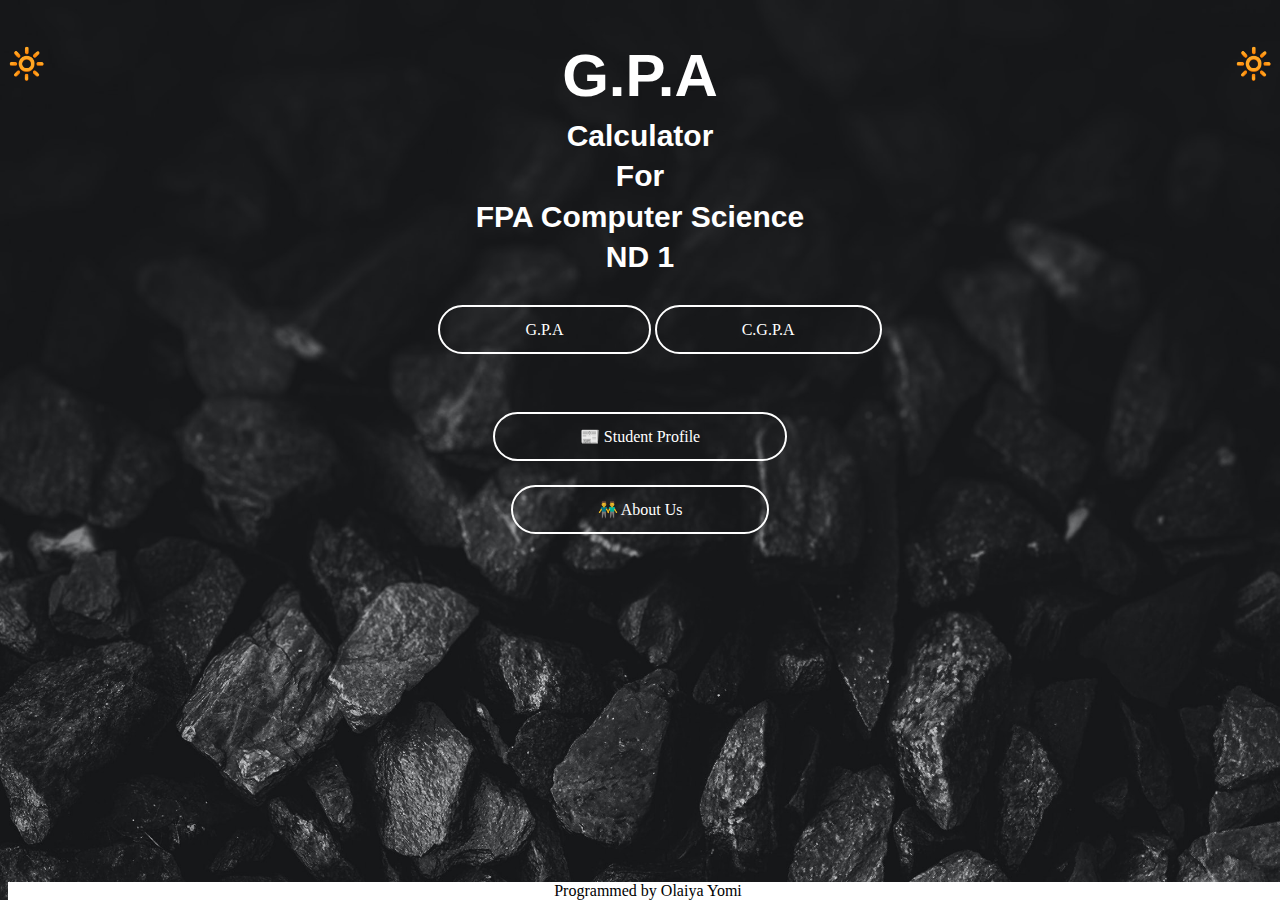
<file: index.html>
<html lang="en">
<head>
    <meta charset="UTF-8">
    <meta http-equiv="X-UA-Compatible" content="IE=edge">
    <meta name="viewport" content="width=device-width, initial-scale=1.0">
    <title>GPA CALCULATOR</title>
    <link rel="stylesheet" href="index.css">
</head>
<body>
    <br>
    <h1 style="float: left;">&#128262</h1><h1 style="float: right;">&#128262</h1>
    <div id="div1">
        <h1 id="head">G.P.A</h1>
        <h1>Calculator</h1>
        <h1>For</h1>
        <h1>FPA Computer Science</h1>
        <h1>ND 1</h1>
    </div>
    <br>
        <ul>
            <a id="a" href="name.html">G.P.A</a>
       
            <a id="a2" href="name.html">C.G.P.A</a>
        </ul>
        <br>
        <br>
        <br>
        <br>
            <a id="stu_pro" href="stu_p.html">&#128240 Student Profile</a><br>
            <br>
            <br>
            <br>
            <a id="Abo_us" href="about_us.html">&#128108 About Us</a>
            <h1 style="color: transparent">hi</h1>
            <footer>Programmed by Olaiya Yomi</footer>
        
   




<script src="input.js"></script> 
</body>
</html>
</file>
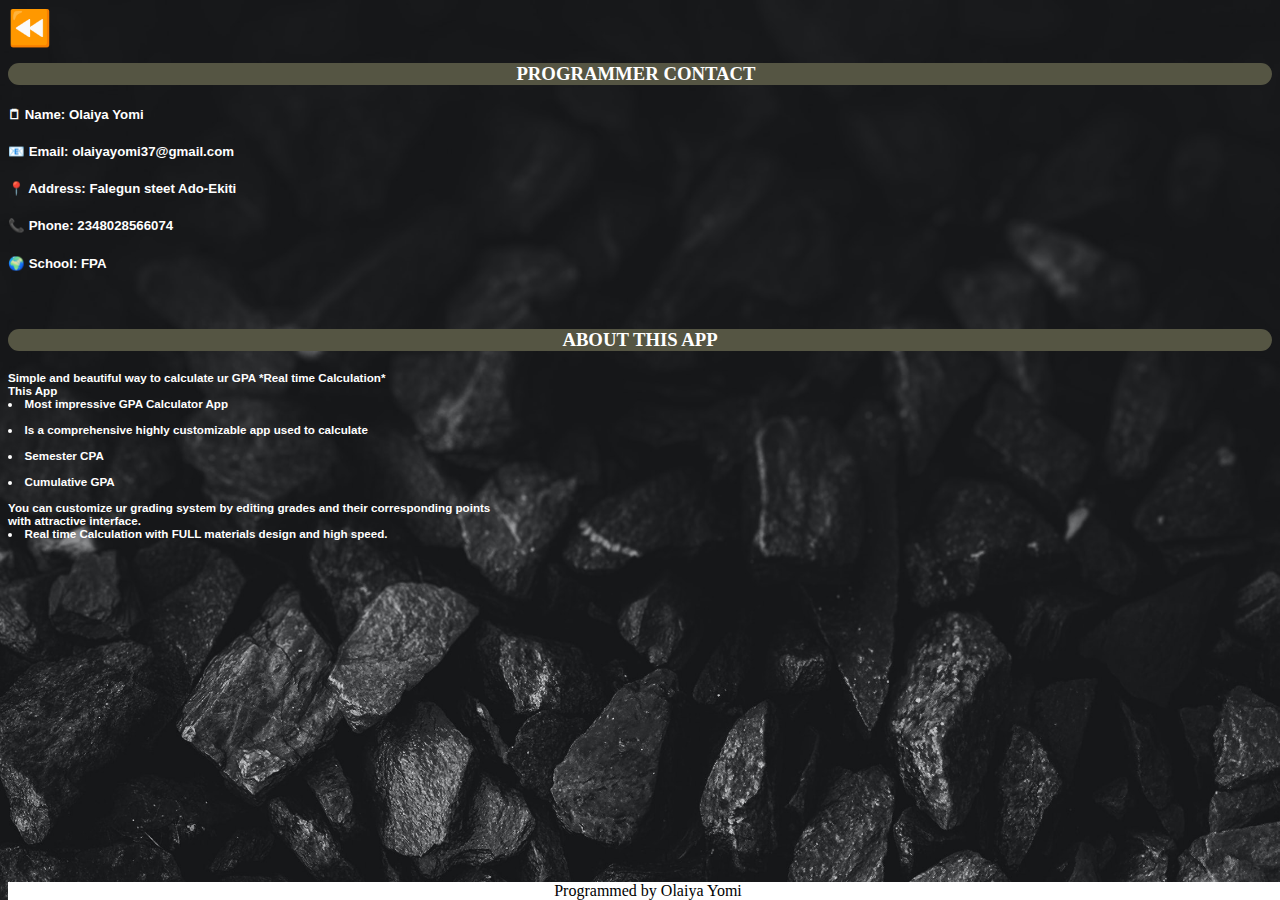
<file: about_us.html>
<html lang="en">
<head>
    <meta charset="UTF-8">
    <meta http-equiv="X-UA-Compatible" content="IE=edge">
    <meta name="viewport" content="width=device-width, initial-scale=1.0">
    <title>ABOUT US</title>
    <link rel="stylesheet" href="about_us.css">
</head>
<body>
    <a href="index.html" id="backToName">&#9194</a>
    <h1 style="float: right; color: transparent;">.</h1>
    <br>
    <br>
    <h3 class="head">PROGRAMMER CONTACT</h3>
    <div id="text">
    <h5>&#128466  Name: Olaiya Yomi</h5>
    <h5>&#128231 Email: olaiyayomi37@gmail.com</h5>
    <h5>&#128205 Address: Falegun steet Ado-Ekiti</h5>
    <h5>&#128222 Phone: 2348028566074</h5>
    <h5>&#127757 School: FPA</h5>
    </div>
    <br>
    <h3 class="head">ABOUT THIS APP</h3>
    <div id="text2">
    <h5>Simple and beautiful way to calculate ur GPA *Real time Calculation* <br> 
        This App <br>
        <li>Most impressive GPA Calculator App </li> <br>
        <li>Is a comprehensive highly customizable app used to calculate </li> <br>
        <li>Semester CPA </li><br>
        <li>Cumulative GPA </li> <br>
        You can customize ur grading system by editing grades and their corresponding points <br>
        with attractive interface.
        <li>Real time Calculation with FULL materials design and high speed. </li>
        </div>
        <br>
        <footer>Programmed by Olaiya Yomi</footer>

    
</body>
</html>
</file>
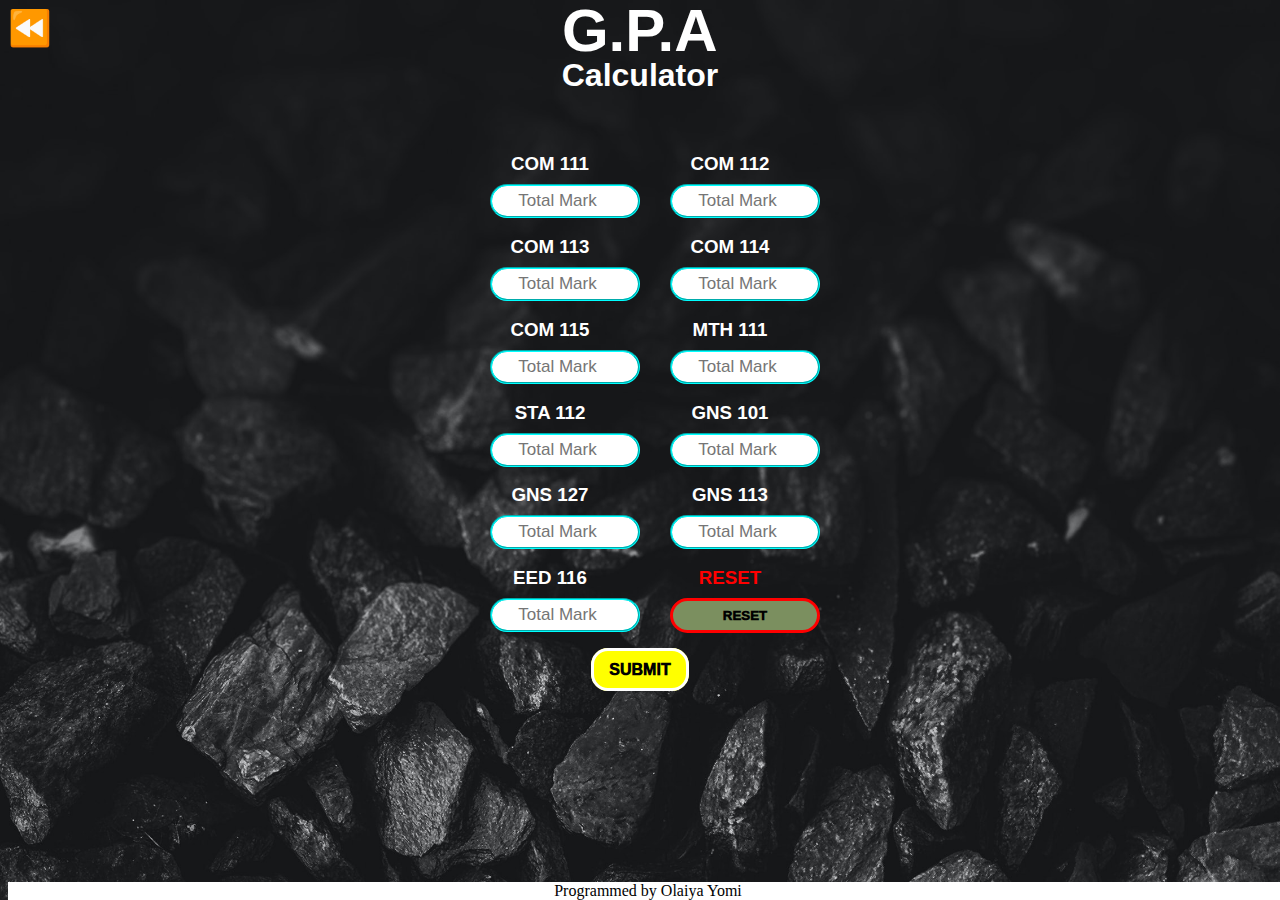
<file: input.html>
<html lang="en">
<head>
    <meta charset="UTF-8">
    <meta http-equiv="X-UA-Compatible" content="IE=edge">
    <meta name="viewport" content="width=device-width, initial-scale=1.0">
    <title>COURSE SCORES</title>
    <link rel="stylesheet" href="input.css">
</head>
<body>
    <a href="name.html" id="backToName">&#9194</a>
    <h1 style="float: right; color: transparent;">.....</h1>
    <h1 style="font-size: 60px; padding: 0px 0px; padding-top: 20px;">G.P.A</h1>
    <h1 id="vvv" >Calculator</h1>
    <br>
    <br>
    
    
    <div class="grid-container">
    <div>
        <h3 id="vvv">COM 111</h3>
    <input type="number"  id="com111" placeholder= "Total Mark"  >
    </div>
    <div>
        <h3>COM 112</h3>
    <input type="number"  id="com112" placeholder= "Total Mark"  ><br><br>
    </div>
    <div>
        <h3>COM 113</h3>
    <input type="number"  id="com113" placeholder= "Total Mark"  >
    </div>
    <div>
        <h3>COM 114</h3>
    <input type="number"  id="com114" placeholder= "Total Mark"  ><br><br>
    </div>
    <div>
        <h3>COM 115</h3>
    <input type="number"  id="com115" placeholder= "Total Mark"  >
    </div>
    <div>
        <h3>MTH 111</h3>
    <input type="number"  id="mth111" placeholder= "Total Mark"  ><br><br>
    </div>
    <div>
        <h3>STA 112</h3>
    <input type="number"  id="sta112" placeholder= "Total Mark"  >
    </div>
    <div>
        <h3>GNS 101</h3>
    <input type="number"  id="gns101" placeholder= "Total Mark"  ><br><br>
    </div>
    <div>
        <h3>GNS 127</h3>
    <input type="number"  id="gns127" placeholder= "Total Mark"  >
    </div>
    <div>
        <h3>GNS 113</h3>
    <input type="number"  id="gns113" placeholder= "Total Mark"  ><br><br>
    </div>
    <div>
        <h3>EED 116</h3>
    <input type="number"  id="eed116" placeholder= "Total Mark"  ><br><br>
    </div>
    <div>
        <h3 style="color: red;">RESET</h3>
        <button onclick="document.location.reload();" id="reset">RESET</button><br><br>
    </div>
    </div>
    <br>
    <a id="submit" href="result.html" onclick="myFunction()">SUBMIT</a>
    <br>
    <h1 style="color:transparent">hello</h1>
    <footer>Programmed by Olaiya Yomi</footer>
   <script src="input.js">
       
       
   </script> 
</body>
</html>
</file>
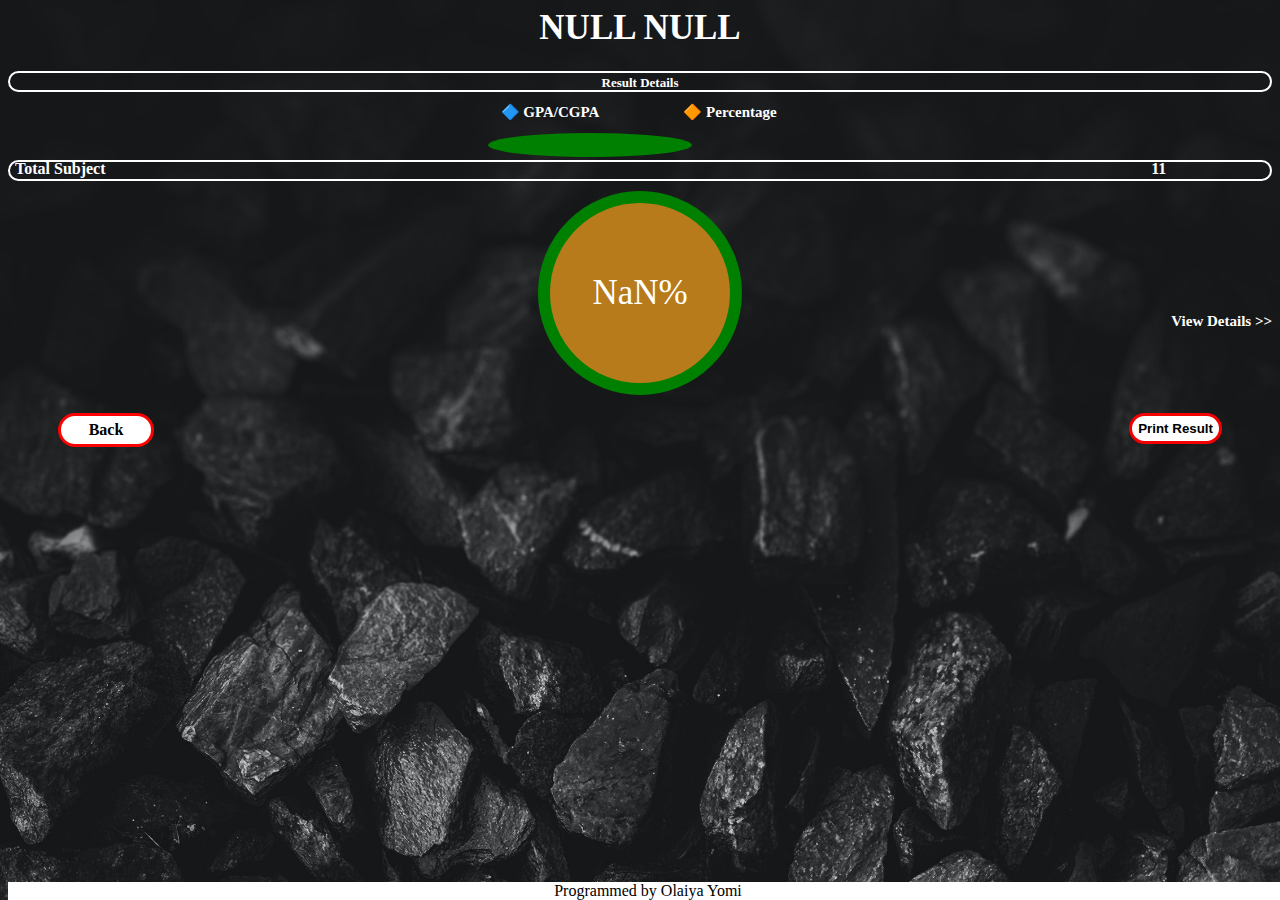
<file: main result.html>
<html lang="en">
<head>
    <meta charset="UTF-8">
    <meta http-equiv="X-UA-Compatible" content="IE=edge">
    <meta name="viewport" content="width=device-width, initial-scale=1.0">
    <title>MAIN RESULT</title>
    <link rel="stylesheet" href="main result.css">
</head>
<body onload="main_result()">
    <h1 id="user_name">No Name</h1>
    <div class="div"><h1 id="divson1">Result Details</h1></div>

    <DIv class="grid-container">
        <div>
            <h1 class="gridson">&#128311 GPA/CGPA</h1>
        </div>
        <div>
            <h1 h1 class="gridson">&#128310 Percentage</h1>
        </div>
    </DIv>
    
    <a href="result.html" id="view">View Details >></a>
    <div id="inner1">?.??</div>
    
    <div class="div"><b style="color: white; float: left;margin-left: 5px;margin-top: -2px">Total Subject</b> <b id="cn" style="float: right;color: white;margin-right: 5px;margin-top: -2px">hi</b></div>


    <div id="inner2">??%</div>
<br><div>
    <a id="Back" href="result.html">Back</a>
    <button id="print" onclick="window.print()">Print Result</button>
    </div>
    <br>
    <h3 style="color: transparent">hi</h3>
    <footer>Programmed by Olaiya Yomi</footer>
 
    <script src="input.js"></script>
</body>
</html>
</file>
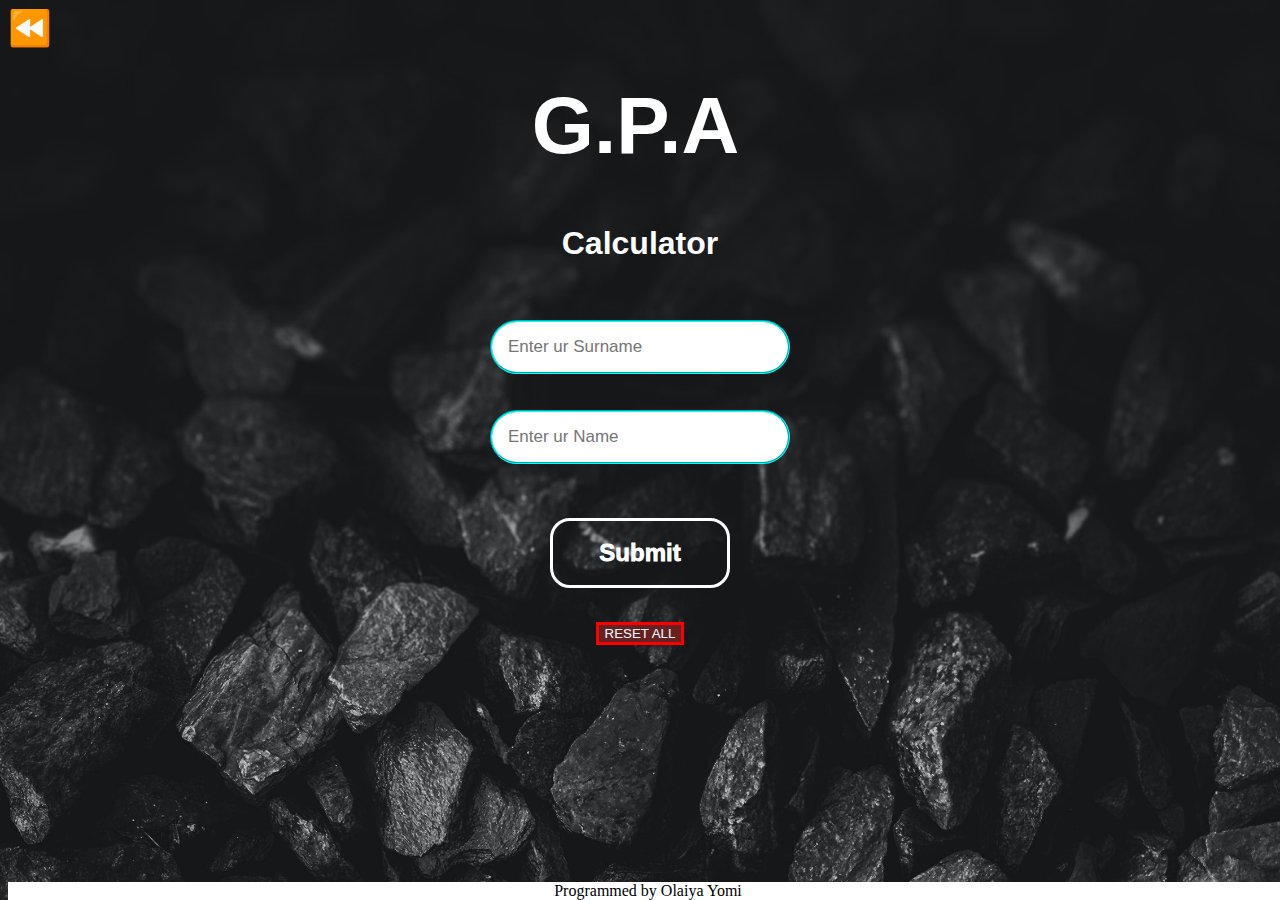
<file: name.html>
<html lang="en">
<head>
    <meta charset="UTF-8">
    <meta http-equiv="X-UA-Compatible" content="IE=edge">
    <meta name="viewport" content="width=device-width, initial-scale=1.0">
    <title>LOGIN</title>
    <link rel="stylesheet" href="name.css">
</head>
<body>
    <form action="input.html" method="get">
        <a href="index.html" id="backToName">&#9194</a>
        <h1 style="float: right; color: transparent;">.</h1>
    <br>
    <h1 style="font-size: 80px; padding: 0px 0px;text-align: center;">G.P.A</h1>
    <h1 >Calculator</h1>
    <br>
    <br>
    <input type="text" name="Surname" id="surname" placeholder="Enter ur Surname" required><br>
    <br>
    <br>
    <input type="text" name="Name" id="name" placeholder="Enter ur Name" required><br>
    <br>
    <br>
    <br>
    <button id="button" onclick="sub()" >Submit</button>
    </form><br>
    <button id="reset" onclick="reset3()">RESET ALL</button>
                <h5 style="color: transparent">.</h5>

    <footer>Programmed by Olaiya Yomi</footer>
    <script src="input.js"></script>
</body>
</html>
</file>
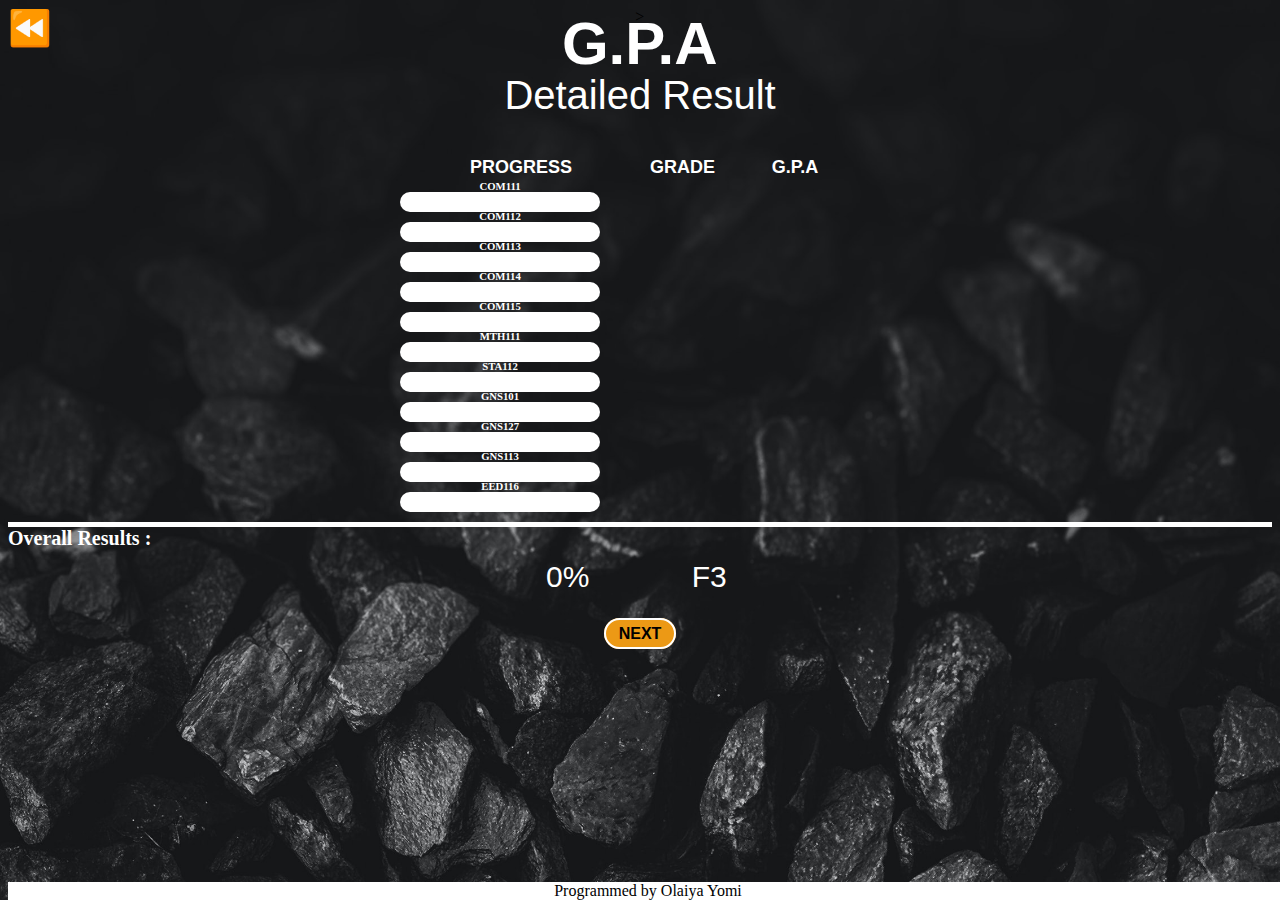
<file: result.html>
<html lang="en">
<head>
    <meta charset="UTF-8">
    <meta http-equiv="X-UA-Compatible" content="IE=edge">
    <meta name="viewport" content="width=device-width, initial-scale=1.0">
    <title>RESULT</title>
    <link rel="stylesheet" href="result.css">>
</head>

<body onload="result()">
    <a href="input.html" id="backToName">&#9194</a>
    <h1 style="float:right; color: transparent;">.....</h1>
    <h1 style="font-size: 60px; padding: 0px 0px;
     padding-top: 0px; padding-bottom: 7px;margin-top: 15px; ">G.P.A</h1>
    <h1 style="font-weight: lighter; font-size: 40px;" id="detailed" >Detailed Result</h1>
    
    <br>
    <div class="grid-container">

    <div class="div1">    
    <h1 style="margin-left: 70px;">PROGRESS</h1>
    </div>

    <div class="div1">       
    <H1 style="margin-left: 70px;">GRADE</H1>
    </div>

    <div class="div1">
    <H1 style="margin-right: 50px;">G.P.A</H1>
    </div>
    
    <div class="back_score">
        <h6 class="com">COM111</h6>
        <div class = "fron_score" id = "ft1"></div>
    </div>

    <div>
        <H3 class="grade" id = "gr1">?</H3>
    </div>

    <DIv>
        <h3 class="gpa" id="gp1">?</h3>
    </DIv>

    <div class="back_score">
        <h6 class="com">COM112</h6>
        <div class = "fron_score" id = "ft2"></div>
    </div>

    <div>
        <H3 class="grade" id = "gr2">?</H3>
    </div>

    <DIv>
        <h3 class="gpa" id="gp2">?</h3>
    </DIv>

    <div class="back_score">
        <h6 class="com">COM113</h6>
        <div class = "fron_score" id = "ft3"></div>
    </div>

    <div>
        <H3 class="grade" id = "gr3">?</H3>
    </div>

    <DIv>
        <h3 class="gpa" id="gp3">?</h3>
    </DIv>

    <div class="back_score">
        <h6 class="com">COM114</h6>
        <div class = "fron_score" id = "ft4"></div>
    </div>

    <div>
        <H3 class="grade" id = "gr4">?</H3>
    </div>

    <DIv>
        <h3 class="gpa" id="gp4">?</h3>
    </DIv>
    <div class="back_score">
        <h6 class="com">COM115</h6>
        <div class = "fron_score" id = "ft5"></div>
    </div>

    <div>
        <H3 class="grade" id = "gr5">?</H3>
    </div>

    <DIv>
        <h3 class="gpa" id="gp5">?</h3>
    </DIv>

    <div class="back_score">
        <h6 class="com">MTH111</h6>
        <div class = "fron_score" id = "ft6"></div>
    </div>

    <div>
        <H3 class="grade" id = "gr6">?</H3>
    </div>

    <DIv>
        <h3 class="gpa" id="gp6">?</h3>
    </DIv>

    <div class="back_score">
        <h6 class="com">STA112</h6>
        <div class = "fron_score" id = "ft7"></div>
    </div>

    <div>
        <H3 class="grade" id = "gr7">?</H3>
    </div>

    <DIv>
        <h3 class="gpa" id="gp7">?</h3>
    </DIv>

    <div class="back_score">
        <h6 class="com">GNS101</h6>
        <div class = "fron_score" id = "ft8"></div>
    </div>

    <div>
        <H3 class="grade" id = "gr8">?</H3>
    </div>

    <DIv>
        <h3 class="gpa" id="gp8">?</h3>
    </DIv>

    <div class="back_score">
        <h6 class="com">GNS127</h6>
        <div class = "fron_score" id = "ft9"></div>
    </div>

    <div>
        <H3 class="grade" id = "gr9">?</H3>
    </div>

    <DIv>
        <h3 class="gpa" id="gp9">?</h3>
    </DIv>

    <div class="back_score">
        <h6 class="com">GNS113</h6>
        <div class = "fron_score" id = "ft10"></div>
    </div>

    <div>
        <H3 class="grade" id = "gr10">?</H3>
    </div>

    <DIv>
        <h3 class="gpa" id="gp10">?</h3>
    </DIv>

    <div class="back_score">
        <h6 class="com">EED116</h6>
        <div class = "fron_score" id = "ft11"></div>
    </div>

    <div>
        <H3 class="grade" id = "gr11">?</H3>
    </div>

    <DIv>
        <h3 class="gpa" id="gp11">?</h3>
    </DIv>

    </div>

    <div style="background-color:white; 
    width:auto; height: 5px;">
    </div>

    <h2 style="float: left; color:#ffffff;margin-top: 0px;
    font-size: 20px;">Overall Results :</h2>
                <div id="foot3">?</div>

    <div class="grid-container2">
        <div id="foot1">?</div>
        <div id="foot2">?</div>
        
    </div>

    <br>
    
    
    <a id="next2" href="main result.html">NEXT</a>
    <div style="height: 23px"></div>
    <hr style="color: red; border-color: rgba(255, 255, 255, 0)">
    <footer>Programmed by Olaiya Yomi</footer>
    

   
    <script src="input.js"></script>
</body>
</html>
</file>
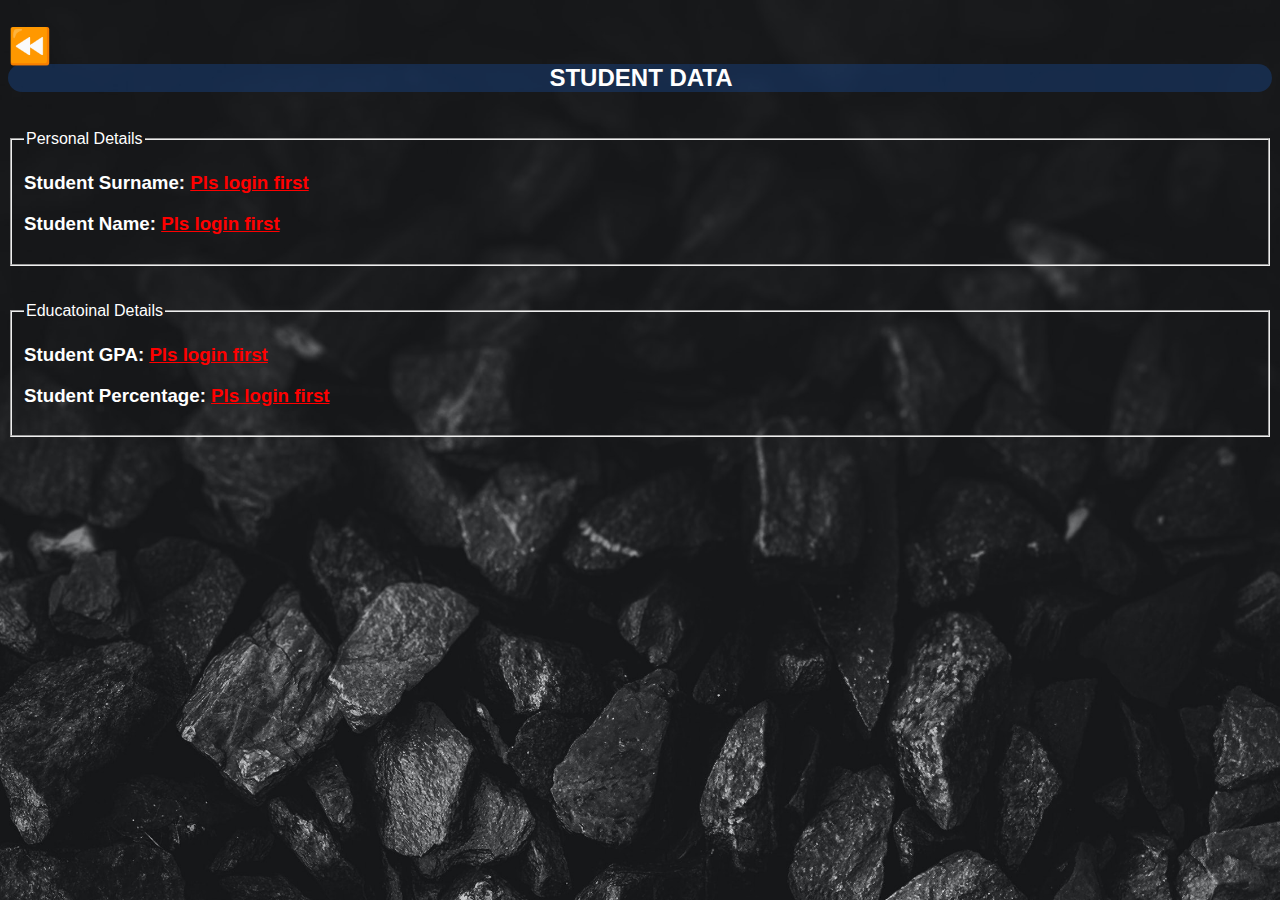
<file: stu_p.html>
<html lang="en">
<head>
    <meta charset="UTF-8">
    <meta http-equiv="X-UA-Compatible" content="IE=edge">
    <meta name="viewport" content="width=device-width, initial-scale=1.0">
    <title>Document</title>
    <link rel="stylesheet" href="stu_p.css">
</head>
<body onload="myfunc3()">
    <br>
    <a href="index.html" id="backToName">&#9194</a>
    <h2 style="float: right; color: transparent;">.......</h2>
    <br>
    <h2 id="head">STUDENT DATA</h2>
    <br>
    <div id="text">
        <fieldset><legend>Personal Details</legend>
            <h3>Student Surname: <span id="surname"><a href="name.html">Pls login first</a></span></h3>
            <h3>Student Name: <span id="name"><a href="name.html">Pls login first</a></span></h3>
</fieldset>
</div>
<br>
<br>
<div id="text">
<fieldset>
    <legend>Educatoinal Details</legend>
        <h3 id="mm">Student GPA: <span id="gpa"><a href="name.html">Pls login first</a></span></h3>
        <h3 id="nn">Student Percentage: <span id="per"><a href="name.html">Pls login first</a></span></h3>
</fieldset>
</div>

<script src="input.js"></script>
    
</body>
</html>
</file>
<file: index.css>
body{
    background-image: url('background.jpg');
    background-repeat: no-repeat;
    background-size: cover;
    text-align: center;
}
h1{
    color: white;
    font-size: 30px;
    font-family: 'Gill Sans', 'Gill Sans MT', Calibri, 'Trebuchet MS', sans-serif;
    font-weight: 500px;
    
}
#head{
    font-size: 60px;
    font-family: 'Franklin Gothic Medium', 'Arial Narrow', Arial, sans-serif;
}
#div1{
    background-color: transparent;
    text-align: center;
    line-height: 20px;
}
a{
    background-color: transparent;
    border: 2px solid white;
    color: white;
    text-decoration: none;
   
}
ul a{
   padding: 14px 16px;
   border-radius: 30px;
   padding-left: 85px;
   padding-right: 85px;
}
@media screen and (max-width: 700px) { 
#a {
        float: left;
        color: white;
        padding-left:40px;
        padding-right: 40px;
        text-align: center;
        margin-left: 10px
        
}
#a2 {
        float: right;
        color: white;
        padding-left: 40px;
        padding-right: 40px;
        text-align: center;
        margin-right: 34px;
}
}
#stu_pro{
   padding: 14px 16px;
   border-radius: 30px;
   padding-left: 85px;
   padding-right: 85px;
}
#Abo_us{
   padding: 14px 16px;
   border-radius: 30px;
   padding-left: 85px;
   padding-right: 85px;
}
ul a:hover{
   color: aqua;
   background-color: rgb(26, 34, 34);
}
 a:hover{
   color: aqua;
   background-color: rgb(26, 34, 34);
}
footer{
    position: fixed; 
    text-align:center; 
    bottom: 0;
    background-color: white;
    width: 100%;
 }
</file>
<file: about_us.css>
body{
    background-image: url('background.jpg');
    background-repeat: no-repeat;
    background-size: cover;
}
.head{
    color: white;
    text-align: center;
    font-family: Verdana;
    background-color: rgb(85, 85, 67);
    border-radius: 30px;}
    #backToName{
        float: left; 
        font-size: 35px; 
        text-decoration: none;
        }
    #backToName:hover{
        border: 5px solid red;
    }
#text{
    color: white;
    font-family: 'Franklin Gothic Medium', 'Arial Narrow', Arial, sans-serif;
}
#text2{
    color: white;
    font-family: 'Franklin Gothic Medium', 'Arial Narrow', Arial, sans-serif;
    font-size: 14px;
}
footer{
    position: fixed; 
    text-align:center; 
    bottom: 0;
    background-color: white;
    width: 100%;
  
 }
</file>
<file: input.css>
body{
    background-image: url('background.jpg');
    background-repeat: no-repeat;
    background-size: cover;
    text-align: center;
}
body input{
      background-color: white;
      color: black;
      padding: 15px 16px;
      border-radius: 30px;
      border-style: groove;
      border-color: aqua;
      width: 150px;
      font-size: 17px;
      height: 10px;
      text-align: center;
}
body h1{
      color: white;
      font-family: 'Gill Sans', 'Gill Sans MT', Calibri, 'Trebuchet MS', sans-serif;
      border-collapse: collapse;
      line-height: 5px;
      
}
h4{
    color: white;
    padding: 0px 0px;
    margin-bottom: 0px;
}
.grid-container {
display: grid;
justify-content: center;
grid-template-columns: 120px 120px;
grid-gap: 10PX 60PX;
line-height: 0px;
padding: 10px;
}
h3{
    padding: 0px 0px;
    margin-bottom: 20px;
    color: white;
    font-family: 'Gill Sans', 'Gill Sans MT', Calibri, 'Trebuchet MS', sans-serif;
}
div button{
    background-color: rgb(123, 143, 95);
    border-radius: 20px;
    height: 35px;
    width: 150px;
    border: 3px solid red;
    font-weight: 1000;
}
#backToName{
    float: left; 
    font-size: 35px; 
    text-decoration: none;
    }
#backToName:hover{
    border: 5px solid red;
}
#submit{
    background-color: yellow;
    text-decoration: none;
    border-radius: 17px;
    color: black;
    font-family: 'Gill Sans', 'Gill Sans MT', Calibri, 'Trebuchet MS', sans-serif;
    border: 3px solid white;
    padding-top: 10px;
    padding-bottom: 10px;
    padding-left: 15px;
    padding-right: 15px;
    font-weight: 1000;
    
}
#submit:hover{
    background-color: rgb(41, 38, 7);
    color: white;
}
#reset:hover{
    background-color: red;
    border: 2px solid yellow;
    color: white;
}  
footer{
    position: fixed; 
    text-align:center; 
    bottom: 0;
    background-color: white;
    width: 100%;
 }
</file>
<file: main result.css>
body{
    background-image: url('background.jpg');
    background-repeat: no-repeat;
    background-size: cover;
    text-align: center;
    align-items: center;
    align-self: center;
}
#user_name{
    color: white;
    font-size: 35px;
}
.div{
    background-color: transparent;
    border: 2px solid white;
    height: 17px;
    width: auto;
    border-radius: 30px;
    padding-top: 0px;
    padding-bottom: 0px;
    padding: 0px;
}
#divson1{
    color: white;
    padding-bottom: 0px;
    padding-top: 0px;
    padding: 0px;
    font-size: 13px;
    margin-top: 2px;
}
#divson2{
    color: white;
    padding-bottom: 0px;
    padding-top: 0px;
    padding: 0px;
    font-size: 13px;
    margin-top: 0px;
    float: left;
    margin-left: 50px;
    background-color: red
    
}
@media screen and (max-width: 370px) { 
        #divson2{
                margin-left: 10px;
                float: left;
                width:auto;
        }
        span{
                margin-left: 0px;
                font-size: 10px;
                color: red;
                margin-bottom: 100px;
                float: right
        }
        #view{
                    margin-top: 200px;
                    font-size: 15px;
                    color: red;

        }
}
.grid-container{
    display: grid;
    justify-content: center;
    grid-template-columns: 120px 120px;
    grid-gap: 10PX 60PX;
    line-height: 0px;
    padding: 10px;
}
.gridson{
    color: white;
    font-size: 15px;
}
#inner1{
    color: rgb(255, 255, 255);
    width: 180px;
    line-height: 180px;
    border-radius: 50%;
    font-size: 35px;
    text-align: center;
    background-color: rgb(29, 20, 187);      
    border: 12px solid green;
    margin-left: auto;
    margin-right: auto;
    margin-bottom: 3px;
    align-self: center;
    align-items: center;
    align-content: center;

}
#inner2{
    color: rgb(255, 255, 255);
    width: 180px;
    line-height: 180px;
    border-radius: 50%;
    font-size: 35px;
    text-align: center;
    background-color: #b77b1b;      
    border: 12px solid green;
    margin-left: auto;
    margin-right: auto;
    margin-top: 10px;
}
span{
    margin-left: 250px;
    font-size: 16px;
    float: right;
    
}
#view{
    float: right;
    color: white;
    margin-top: 180px;
    font-size: 15px;
    padding: 0px;
    text-decoration: none;
    font-weight: bolder;
}
#view:hover{
    color: ;
    background-color: rgba(118, 115, 179, 0.798);
    padding: auto;
    border-radius: 30px;
}
#view:active{
    background-color: red;
}
#print{
    background-color: #ffffff;
    border: 3px solid #f30000;
    padding: auto;
    border-radius: 30px;
    font-weight: 900;
    float: right;
    padding-top: 5px;
    padding-bottom: 5px;
    margin-right: 50px;
}
#Back{
    background-color: #ffffff;
    border: 3px solid #ff0000;
    padding: auto;
    border-radius: 30px;
    font-weight: 900;
    float: left;
    padding-top: 5px;
    padding-bottom: 5px;
    margin-left: 50px;
    width: 90px;
    text-decoration: none;
    color: black;
}
#back:hover{
    background-color: red;
}

#print:hover{
    background-color: blue;
}
footer{
    position: fixed; 
    text-align:center; 
    bottom: 0;
    background-color: white;
    width: 100%;
 }
</file>
<file: name.css>
body{
    background-image: url('background.jpg');
    background-repeat: no-repeat;
    background-size: cover;
    text-align: center;
  }
  body h1{
      color: white;
      font-family: 'Gill Sans', 'Gill Sans MT', Calibri, 'Trebuchet MS', sans-serif;
  }
  #backToName{
    float: left; 
    font-size: 35px; 
    text-decoration: none;
  }
  #backToName:hover{
    border: 5px solid red;
}
  body input{
      background-color: white;
      color: black;
      padding: 15px 16px;
      border-radius: 30px;
      border-style: groove;
      border-color: aqua;
      width: 300px;
      font-size: 17px;
    
  }
  body #button{
      background-color: transparent;
      color: white;
      padding: 18px 30px;
      border: 3px solid white;
      border-radius: 20px;
      width: 180px;
      font-size: 24px;
      font-weight: 1000;
  }
  #button:hover{
      color: aqua;
      background-color: rgb(26, 34, 34);
  }
  footer{
    position: fixed; 
    text-align:center; 
    bottom: 0;
    background-color: white;
    width: 100%;
 }
 #reset{
   color: rgb(255, 255, 255);
   background-color: rgb(102, 34, 34);
   border: 3px solid red;
 }
 #reset:hover{
   background-color: red;
   border: 3px solid black;
 }
</file>
<file: result.css>
body{
    background-image: url('background.jpg');
    background-repeat: no-repeat;
    background-size: cover;
    text-align: center;
}
body h1{
      color: white;
      font-family: 'Gill Sans', 'Gill Sans MT', Calibri, 'Trebuchet MS', sans-serif;
      border-collapse: collapse;
      line-height: 5px;
}
.grid-container {
display: grid;
justify-content: center;
grid-template-columns: 120px 120px 120px;
grid-gap: 10PX 60PX;
line-height: 0px;
padding: 10px;
}
.div1{
    background-color: transparent;
    color: white;
    font-size: 9px;
    margin-top: 0px;
    margin-bottom: 0px;
    padding-bottom: auto;
}
.back_score{
    background-color: white;
    height: 20px;
    width: 200px;
    border-radius: 30px;
   
}
@media screen and (max-width: 700px) { 
.back_score{
        margin-left: 65px;
        
}
.fron_score{

}
}

.grade{
    color: white;
    margin-left: 95px;
    margin-top: 12px;
}
.gpa{
    color: white;
    margin-right: 50px;
    margin-top: 12px;
}
.fron_score{
    background-color: #4ec64e;
    height: 20px;
    width: 0px;
    border-radius: 30px;
    margin-top: 12px;
    
}
.com{
    color: WHITE;
    margin: -6px;
}
#foot1{
    color: rgb(255, 255, 255);
    
    margin-left: 22px;
    padding-bottom: auto;
    font-size: 30px;
    margin-bottom: 20px;
    margin-top: 40px;
    font-family: 'Gill Sans', 'Gill Sans MT', Calibri, 'Trebuchet MS', sans-serif;
    
}
#foot2{
    color: white;
    margin-left: 40px;
    margin-right: 45px;
    font-size: 30px;
    margin-top: 40px;
    font-weight: 900px;
    font-family: 'Gill Sans', 'Gill Sans MT', Calibri, 'Trebuchet MS', sans-serif;
}
#foot3{
    color: rgb(255, 255, 255);
    margin-left: 50px;
    float: right;
    padding-top: 0px;
    margin-top: 32px;
    font-size: 30px;
    font-weight: 1400;
    font-family: 'Gill Sans', 'Gill Sans MT', Calibri, 'Trebuchet MS', sans-serif;
    text-align: center;
}
#next2{
    text-decoration: none;
    border: 2px solid white;
    padding: 5px 13px;
    background-color: rgb(236, 153, 21);
    border-radius: 25px;
    color: black;
    float: none;
    
    font-weight: bolder;
    font-family: 'Gill Sans', 'Gill Sans MT', Calibri, 'Trebuchet MS', sans-serif;
}
#next2:hover{
    background-color: blue;
    color: white;
}

#Nest:hover{
    background-color: yellow;
    border: 2px solid red;
    font-weight: bolder;
    font-family: 'Gill Sans', 'Gill Sans MT', Calibri, 'Trebuchet MS', sans-serif;
}
.grid-container2 {
    display: grid;
    justify-content: center;
    grid-template-columns: 70px 70px 70px;
    grid-gap: 10PX 60PX;
    line-height: 0px;
    padding: 10px;
    }
    footer{
        position: fixed; 
        text-align:center; 
        bottom: 0;
        background-color: white;
        width: 100%;
     }
     #backToName{
        float: left; 
        font-size: 35px; 
        text-decoration: none;}
        #backToName:hover{
            border: 5px solid red;}
</file>
<file: stu_p.css>
body{
    background-image: url('background.jpg');
    background-repeat: no-repeat;
    background-size: cover;
}
#head{
    color: white;
    background-color: rgba(23, 70, 140, 0.431);
    text-align: center;
    border-radius: 30px;
    font-family: 'Franklin Gothic Medium', 'Arial Narrow', Arial, sans-serif;

    
}
#text{
    color: white;
    font-family: 'Franklin Gothic Medium', 'Arial Narrow', Arial, sans-serif;
}
#backToName{
    float: left; 
    font-size: 35px; 
    text-decoration: none;
    }
#backToName:hover{
    border: 5px solid red;
}
a{
    color: red;
}
a:hover{
    background-color: red;
    color: white;
    border-radius: 30px;
}
</file>
